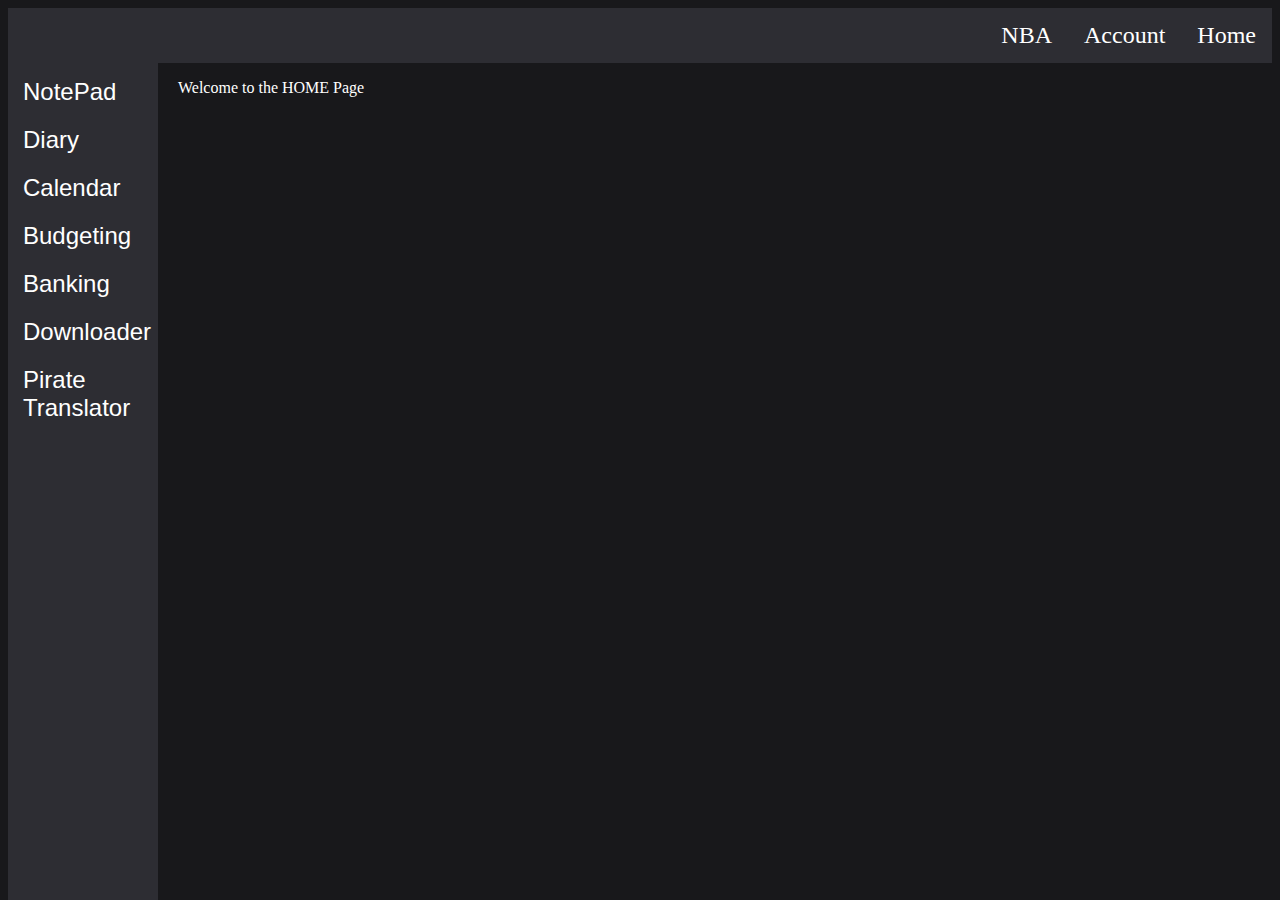
<file: index.html>
<!DOCTYPE html>
<html lang="en">
    <head>
        <meta charset="UTF-8">
        <meta name="viewport" content="width=device-width, initial-scale=1.0">
        <link rel="stylesheet" href="style2.css">
        <link rel="stylesheet" href="https://pyscript.net/releases/2024.5.1/core.css">
        <script type="module" src="https://pyscript.net/releases/2024.5.1/core.js"></script>
        <title>Home</title>
    </head>

    <body>
        <div class="Container">
            <div class="Navigation">
                <ul>
                    <li><a class="active" href="index.html">Home</a></li>
                    <li><a class="active" href="account.html">Account</a></li>
                    <li><a class="active" href="NBA.html">NBA</a></li>
                </ul>
            </div>
            <div class="TaskBar">
                <ul>
                    <li><button class="tablink" onclick="openTab('NotePad')">NotePad</button></li>
                    <li><button class="tablink" onclick="openTab('Diary')">Diary</button></li>
                    <li><button class="tablink" onclick="openTab('Calendar')">Calendar</button></li>
                    <li><button class="tablink" onclick="openTab('Budgeting')">Budgeting</button></li>
                    <li><button class="tablink" onclick="openTab('Banking')">Banking</button></li>
                    <li><button class="tablink" onclick="openTab('YoutubeDownloader')">Downloader</button> </li>
                    <li><button class="tablink" onclick="openTab('PirateTranslator')">Pirate Translator</button> </li>
                </ul>
            </div>




            <div style="margin-left: 170px;">
                <p> Welcome to the HOME Page</p>
            </div>
            <div id="NotePad" class="tabcontent">
                <h3> NotePad</h3>
                <p> This area will be designed to act as a note pad, or an area that has lots of sticky notes to keep notes,
                    <br>Colour code the notes
                </p>
                <div class="NotePadItems">
                    <div id="options">
                        <label for="color">Color:</label>
                        <select id="color" onchange="addNote(this.value)">
                            <option value="black">Black</option>
                            <option value="red">Red</option>
                            <option value="blue">Blue</option>
                        </select>
                        <label for="fontsize">Font Size</label>
                        <select id="fontsize" onchange="addNote(this.value)">
                            <option value="12px">12px</option>
                            <option value="30px">30px</option>
                            <option value="64px">64px</option>
                        </select>
                    </div>
                    <button id="NotePadButton" onclick="addNote()"><span>Add New Note</span></button>
                </div>
            </div>






            <div id="Diary" class="tabcontent">
                <h3> Diary</h3>
                <p> This area will be designed like a diary, in that it will have todays date (or other chosen dates) with an area to write anything, could make it look like youre writing in a diary book.
                    might be very similar to calender, maybe add links between the 2?
                </p>
                <div class="DiaryGrid">
                    <h3> Daily Planner</h3>
                    
                    <tr class="DateLine">
                        <th>DATE</th>
                        <th></th>
                    </tr>

                </div>
            </div>






            <div id="Calendar" class="tabcontent">
                <h3> Calendar</h3>
                <p> This area will be a calender, it will be aimed to work similary to google calendar</p>
                <iframe src="https://calendar.google.com/calendar/embed?src=e1312c25bcbd24860721eefb1ccd1514ba0af3563976f2401d277e28fc97c3f7%40group.calendar.google.com&ctz=Australia%2FSydney" style="border: 0" width="800" height="600" frameborder="0" scrolling="no"></iframe>
            </div>





            <div id="Budgeting" class="tabcontent">
                <h3> Budgeting</h3>
                <p> This area will become a budgeting area, this will allow you to change daily,weekly,fortnightly,monthly budgeting.
                    Should include features and feels similar to excel
                    Needs to have a visual aspect 
                </p>
            </div>





            <div id="Banking" class="tabcontent">
                <h3> Banking</h3>
                <p> This are will be a banking area, this area will be linked to budgeting and could be used to link to your bank</p>
            </div>



            <div id="YoutubeDownloader" class="tabcontent">
                <h3> Youtube Downloader</h3>
                <p>Convert YouTube video to MP4 File</p>
                <input type="text" name="youtubelink" id="youtubelink" placeholder="Type YouTube Link Here...."/>
                <button py-click="download">Download</button>
                <div id="DownloaderOutput" style="color: rgb(243, 0, 214);"></div>
                <script type="py" src="downloader.py" config="pyscript.json"></script>
            </div>
            </div>

            <div id="PirateTranslator" class="tabcontent">
                <p>Translate english to pirate speak</p>
                <input type="text" name="english" id="english" placeholder="Type English Here...."/>
                <button py-click="translate_english">Translate</button>
                <div id="PirateOutput" style="color: rgb(255, 0, 149);"></div>
                <script type="py" src="pirate.py" config="pyscript.json"></script>
            </div>
        </div>




        <script src="script.js"></script>
    </body>
</html>


<!--
Current Progress////

Home/
Should have the home page have something on it and then when clicked into side bars
the home page text goes away, maybe could make a home page the same as the others

NotePad/
NotePad works, just looks shit, colour and font size changing doesnt work.
words also arent saved when page is refreshed or opened to another page of the website

Diary/
Looks like shit, havent done much on it, color wasnt changing

Calendar/
just imported google calendar to show idea behind it, might change it all to suit what 
i intend it to be

Budgeting/
Nothing done

Banking/
Nothing Done

Support Page/
Nothing Done

Account Page/
Nothing Done

Need to figure out how to make this a multi device project,
web browsers, mobile app, computer program, etc
-->
</file>
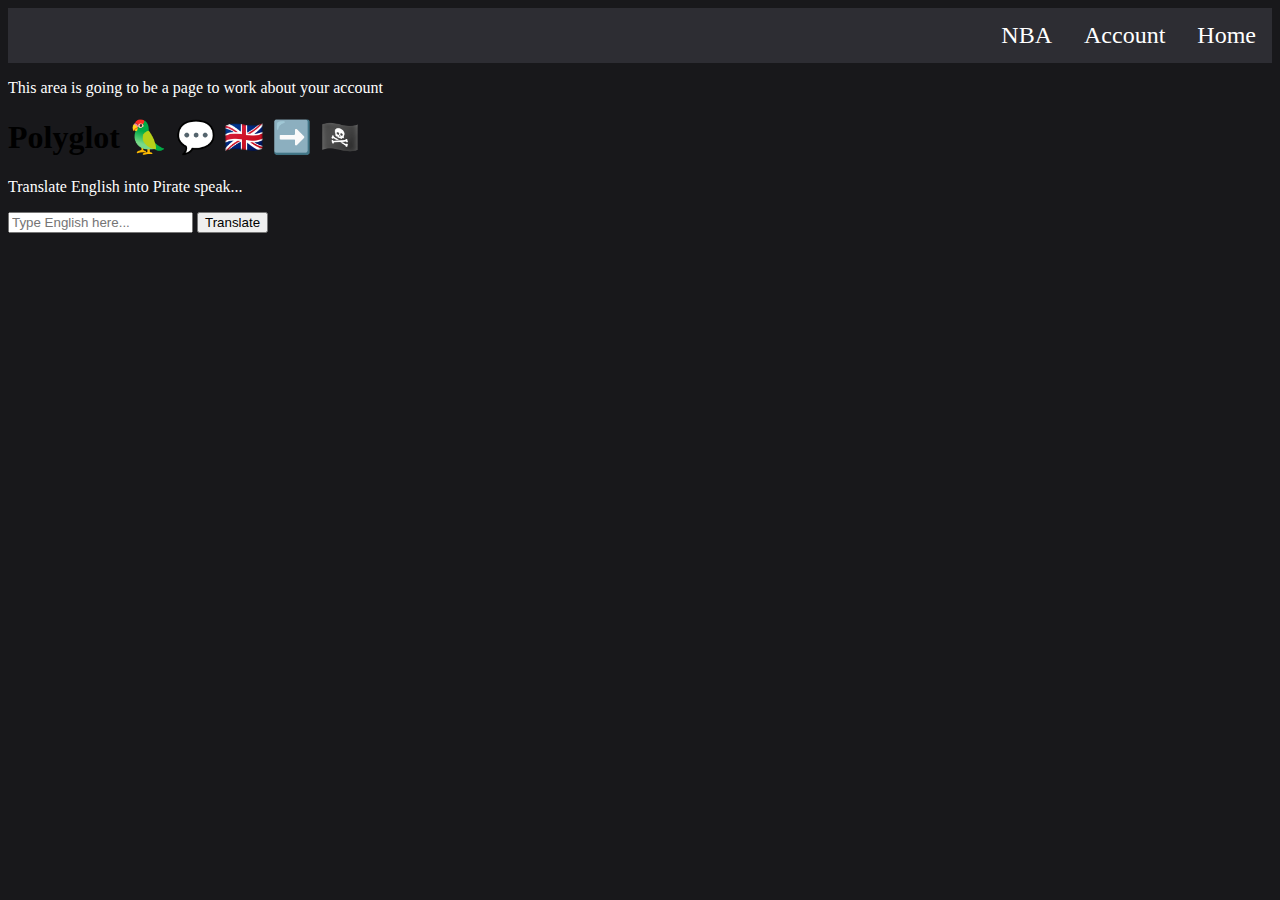
<file: account.html>
<!DOCTYPE html>
<html lang="en">
    <head>
        <meta charset="UTF-8">
        <meta name="viewport" content="width=device-width, initial-scale=1.0">
        <link rel="stylesheet" href="style2.css">
        <link rel="stylesheet" href="https://pyscript.net/releases/2024.5.1/core.css">
        <script type="module" src="https://pyscript.net/releases/2024.5.1/core.js"></script>
  
        <title>Account</title>
    </head>


    <body>
        <div class="Container">
            <div class="Navigation">
                <ul>
                    <li><a class="active" href="index.html">Home</a></li>
                    <li><a class="active" href="account.html">Account</a></li>
                    <li><a class="active" href="NBA.html">NBA</a></li>
                </ul>
            </div>
        </div>
        <div>
            <p> This area is going to be a page to work about your account</p>
        </div>

        <h1>Polyglot 🦜 💬 🇬🇧 ➡️ 🏴‍☠️</h1>
        <p>Translate English into Pirate speak...</p>
        <input type="text" id="english" placeholder="Type English here..." />
        <button py-click="translate_english">Translate</button>
        <div id="output" style="color: aliceblue;"></div>
        <script type="py" src="pirate.py" config="pyscript.json"></script>
      </body>
</html>
</file>
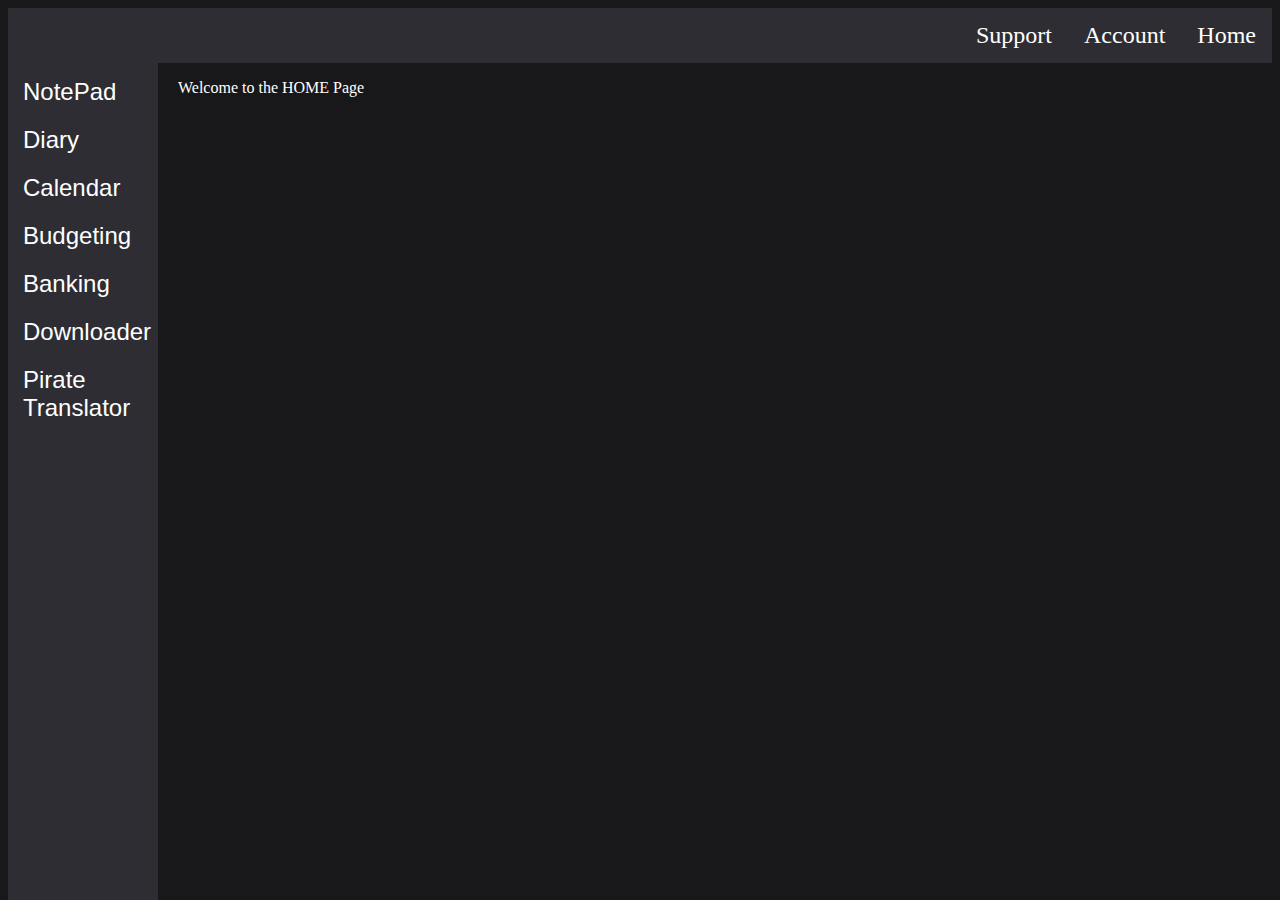
<file: home.html>
<!DOCTYPE html>
<html lang="en">
    <head>
        <meta charset="UTF-8">
        <meta name="viewport" content="width=device-width, initial-scale=1.0">
        <link rel="stylesheet" href="style2.css">
        <link rel="stylesheet" href="https://pyscript.net/releases/2024.5.1/core.css">
        <script type="module" src="https://pyscript.net/releases/2024.5.1/core.js"></script>
        <title>Home</title>
    </head>

    <body>
        <div class="Container">
            <div class="Navigation">
                <ul>
                    <li><a class="active" href="/Website/home.html">Home</a></li>
                    <li><a class="active" href="/Website/account.html">Account</a></li>
                    <li><a class="active" href="/Website/support.html">Support</a></li>
                </ul>
            </div>
            <div class="TaskBar">
                <ul>
                    <li><button class="tablink" onclick="openTab('NotePad')">NotePad</button></li>
                    <li><button class="tablink" onclick="openTab('Diary')">Diary</button></li>
                    <li><button class="tablink" onclick="openTab('Calendar')">Calendar</button></li>
                    <li><button class="tablink" onclick="openTab('Budgeting')">Budgeting</button></li>
                    <li><button class="tablink" onclick="openTab('Banking')">Banking</button></li>
                    <li><button class="tablink" onclick="openTab('YoutubeDownloader')">Downloader</button> </li>
                    <li><button class="tablink" onclick="openTab('PirateTranslator')">Pirate Translator</button> </li>
                </ul>
            </div>




            <div style="margin-left: 170px;">
                <p> Welcome to the HOME Page</p>
            </div>
            <div id="NotePad" class="tabcontent">
                <h3> NotePad</h3>
                <p> This area will be designed to act as a note pad, or an area that has lots of sticky notes to keep notes,
                    <br>Colour code the notes
                </p>
                <div class="NotePadItems">
                    <div id="options">
                        <label for="color">Color:</label>
                        <select id="color" onchange="addNote(this.value)">
                            <option value="black">Black</option>
                            <option value="red">Red</option>
                            <option value="blue">Blue</option>
                        </select>
                        <label for="fontsize">Font Size</label>
                        <select id="fontsize" onchange="addNote(this.value)">
                            <option value="12px">12px</option>
                            <option value="30px">30px</option>
                            <option value="64px">64px</option>
                        </select>
                    </div>
                    <button id="NotePadButton" onclick="addNote()"><span>Add New Note</span></button>
                </div>
            </div>






            <div id="Diary" class="tabcontent">
                <h3> Diary</h3>
                <p> This area will be designed like a diary, in that it will have todays date (or other chosen dates) with an area to write anything, could make it look like youre writing in a diary book.
                    might be very similar to calender, maybe add links between the 2?
                </p>
                <div class="DiaryGrid">
                    <h3> Daily Planner</h3>
                    
                    <tr class="DateLine">
                        <th>DATE</th>
                        <th></th>
                    </tr>

                </div>
            </div>






            <div id="Calendar" class="tabcontent">
                <h3> Calendar</h3>
                <p> This area will be a calender, it will be aimed to work similary to google calendar</p>
                <iframe src="https://calendar.google.com/calendar/embed?src=e1312c25bcbd24860721eefb1ccd1514ba0af3563976f2401d277e28fc97c3f7%40group.calendar.google.com&ctz=Australia%2FSydney" style="border: 0" width="800" height="600" frameborder="0" scrolling="no"></iframe>
            </div>





            <div id="Budgeting" class="tabcontent">
                <h3> Budgeting</h3>
                <p> This area will become a budgeting area, this will allow you to change daily,weekly,fortnightly,monthly budgeting.
                    Should include features and feels similar to excel
                    Needs to have a visual aspect 
                </p>
            </div>





            <div id="Banking" class="tabcontent">
                <h3> Banking</h3>
                <p> This are will be a banking area, this area will be linked to budgeting and could be used to link to your bank</p>
            </div>



            <div id="YoutubeDownloader" class="tabcontent">
                <h3> Youtube Downloader</h3>
                <p>Convert YouTube video to MP4 File</p>
                <input type="text" name="youtubelink" id="youtubelink" placeholder="Type YouTube Link Here...."/>
                <button py-click="download">Download</button>
                <div id="output" style="color: aliceblue;"></div>
                <script type="py" src="/Website/downloader.py" config="/Website/pyscript.json"></script>
            </div>
            </div>

            <div id="PirateTranslator" class="tabcontent">
                <p>Translate english to pirate speak</p>
                <input type="text" name="english" id="english" placeholder="Type English Here...."/>
                <button py-click="translate_english">Translate</button>
                <div id="output" style="color: aliceblue;"></div>
                <script type="py" src="/Website/pirate.py" config="/Website/pyscript.json"></script>
            </div>
        </div>




        <script src="script.js"></script>
    </body>
</html>


<!--
Current Progress////

Home/
Should have the home page have something on it and then when clicked into side bars
the home page text goes away, maybe could make a home page the same as the others

NotePad/
NotePad works, just looks shit, colour and font size changing doesnt work.
words also arent saved when page is refreshed or opened to another page of the website

Diary/
Looks like shit, havent done much on it, color wasnt changing

Calendar/
just imported google calendar to show idea behind it, might change it all to suit what 
i intend it to be

Budgeting/
Nothing done

Banking/
Nothing Done

Support Page/
Nothing Done

Account Page/
Nothing Done

Need to figure out how to make this a multi device project,
web browsers, mobile app, computer program, etc
-->
</file>
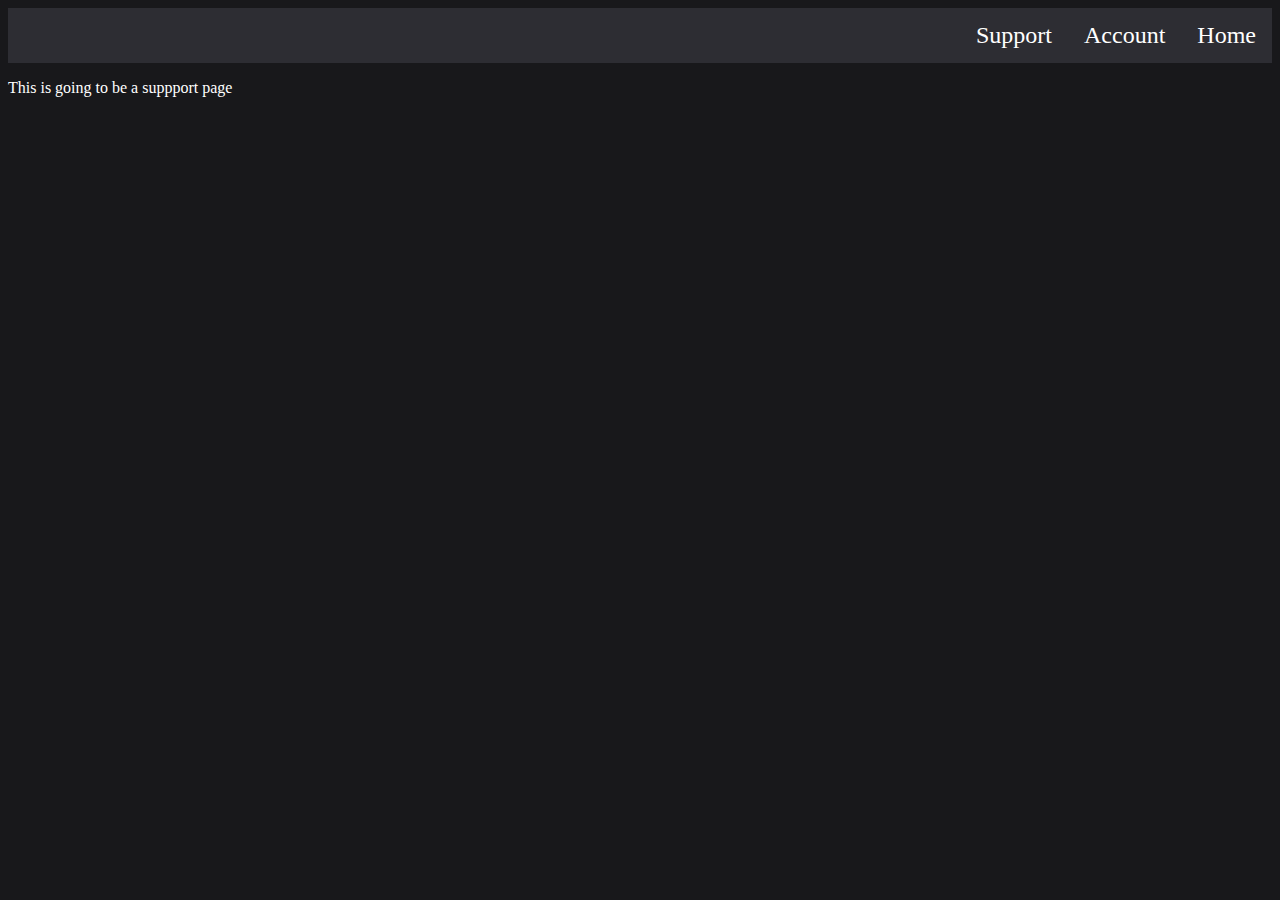
<file: support.html>
<!DOCTYPE html>
<html lang="en">
    <head>
        <meta charset="UTF-8">
        <meta name="viewport" content="width=device-width, initial-scale=1.0">
        <link rel="stylesheet" href="style2.css">
        <title>Support</title>
    </head>

    <div class="Container">
        <div class="Navigation">
            <ul>
                <li><a class="active" href="/Website/home.html">Home</a></li>
                <li><a class="active" href="/Website/account.html">Account</a></li>
                <li><a class="active" href="/Website/support.html">Support</a></li>
            </ul>
        </div>
    </div>
    <div>
        <p>This is going to be a suppport page</p>
    </div>
</html>
</file>
<file: style2.css>
body{
    background-color: #18181b;
}
p{
    color: #fff;
}




.Navigation ul{
    background-color: #2d2d33;
    list-style-type: none;
    margin: 0;
    padding: 0;
    overflow: hidden;
}
.Navigation li{
    float: right; /*Flips list order in reverse */
}
.Navigation li a{
    display: block;
    color: #fff;
    text-align: center;
    padding: 14px 16px;
    text-decoration: none;
    font-size: x-large;
}
.Navigation li a:hover{
    background-color:steelblue ;
}




.TaskBar{
    max-width: 150px;
    height: 100%;
    background-color: #2d2d33;
    position: fixed;
}
.TaskBar ul{
    background-color: #2d2d33;
    list-style-type: none;
    margin: 0;
    padding: 0;
    overflow: hidden;
    width: 150px;
}
.TaskBar li a{
    display: block;
    color: azure;
    padding: 8px 16px;
    text-decoration: none;
    font-size: x-large;
}
.TaskBar li a:hover{
    background-color: steelblue;
}

.TaskBar button{
    background-color: #2d2d33;
    list-style-type: none;
    margin:10px;
    padding:5px;
    overflow: hidden;
    display: block;
    color: #fff;
    font-size: x-large;
}
.tablink{
    display: block;
    width: 100%;
    padding: 10px;
    background-color: #ddd;
    border: none;
    text-align: left;
    cursor: pointer;
}
.tabcontent{
    display: none;
    margin-left: 150px;
    padding: 20px;
    color: #fff;
}




.NotePadArea{
    height: 300px;
    width: 300px;
}
.NotePadItems{
    display: flex;
    align-items: flex-start;
}
#NotePad button{
    margin: 5px;
    border-radius: 4px;
    background-color: #f4511e;
    border: none;
    color: #FFFFFF;
    text-align: center;
    font-size: 28px;
    width: 300px;
    height: 100px;
    padding: 5px;
    transition: all 0.1s;
    cursor: pointer;
    border-radius: 15px;
    box-shadow: 0 9px #999;
}
#NotePad button span{
    cursor: pointer;
    position: relative;
    transition: 0.1s;
}
#NotePad button span:after{
    content: '\00bb';
    opacity: 0;
    top: 0;
    right: -20px;
    transition:0.1s
}
#NotePad button:hover{
    background-color: #d84619;
}
#NotePad button:hover span{
    padding-right: 25px;
}
#Notepad button:hover span:after{
    opacity: 1;
    right: 0;
}
#NotePad button:active{
    background-color: #ba3b15;
    box-shadow: 0 5px #666;
    transform: translateY(4px);
}
#options{
    margin-bottom: 10px;
}




.DiaryGrid{
    background-color: antiquewhite;
    height: 800px
}
.DiaryGrid h3{
    font-size: 600%;
    color: #18181b;
    border-style: solid;
}
.DiaryGrid h1{
    color: #18181b;
    margin-top: -80px;
}

.py_script{
    text-align: center;
}
</file>
